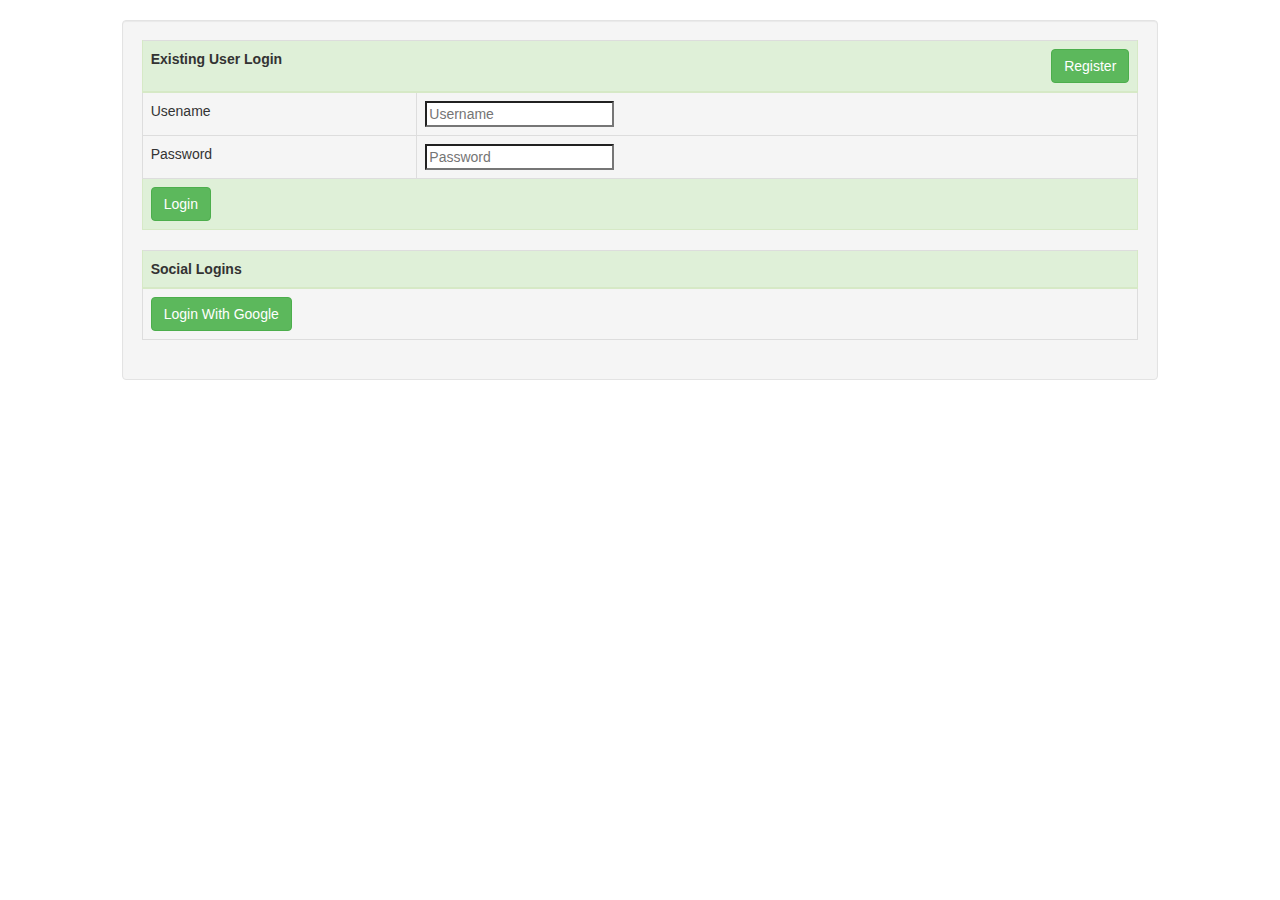
<file: app/login.html>
<!DOCTYPE html>
<html>
<head>
    <title></title>
    <meta charset="utf-8" />
    <link href="content/bootstrap.min.css" rel="stylesheet" />
</head>
<body style="padding-top:20px">
    <div class="col-md-10 col-md-offset-1">
        <div class="well">
            <!--Table to capture username and password-->
            <table class="table table-bordered">
                <thead>
                    <tr class="success">
                        <th colspan="2">
                            Existing User Login
                            <a href="Register.html" class="btn btn-success pull-right">
                                Register
                            </a>
                        </th>
                    </tr>
                </thead>
                <tbody>
                    <tr>
                        <td>Usename</td>
                        <td>
                            <input type="text" id="txtUsername" placeholder="Username" />
                        </td>
                    </tr>
                    <tr>
                        <td>Password</td>
                        <td>
                            <input type="password" id="txtPassword"
                                   placeholder="Password" />
                        </td>
                    </tr>
                    <tr class="success">
                        <td colspan="2">
                            <input id="btnLogin" class="btn btn-success" type="button"
                                   value="Login" />
                        </td>
                    </tr>
                </tbody>
            </table>

            <table class="table table-bordered">
                <thead>
                    <tr class="success">
                        <th>
                            Social Logins
                        </th>
                    </tr>
                </thead>
                <tbody>
                    <tr>
                       <td>
                           <input type="button" id="btnGoogleLogin"
                                  value="Login With Google" class="btn btn-success" />
                       </td>
                    </tr>
                </tbody>
            </table>

            <!--Bootstrap alert to display error message if the login fails-->
            <div id="divError" class="alert alert-danger collapse">
                <a id="linkClose" href="#" class="close">&times;</a>
                <div id="divErrorText"></div>
            </div>
        </div>
    </div>

    <script src="Scripts/jquery-1.10.2.min.js"></script>
    <script src="Scripts/GoogleAuthentification.js"></script>
    <script type="text/javascript">
        $(document).ready(function () {

            getAccessToken();

            $('#btnGoogleLogin').click(function () {
                window.location.href = "http://localhost:57842/api/Account/ExternalLogin?provider=Google&response_type=token&client_id=self&redirect_uri=http%3A%2F%2Flocalhost%3A57842%2FLogin.html&state=vK_bmTdF-iINHYHXDS6bYDDluIFY05iVQll6dSkKWT01";
            });

            $('#linkClose').click(function () {
                $('#divError').hide('fade');
            });

            $('#btnLogin').click(function () {
                $.ajax({
                    // Post username, password & the grant type to /token
                    url: '/token',
                    method: 'POST',
                    contentType: 'application/json',
                    data: {
                        username: $('#txtUsername').val(),
                        password: $('#txtPassword').val(),
                        grant_type: 'password'
                    },
                    // When the request completes successfully, save the
                    // access token in the browser session storage and
                    // redirect the user to Data.html page. We do not have
                    // this page yet. So please add it to the
                    // EmployeeService project before running it
                    success: function (response) {
                        sessionStorage.setItem("accessToken", response.access_token);
                        window.location.href = "index.html";
                    },
                    // Display errors if any in the Bootstrap alert <div>
                    error: function (jqXHR) {
                        $('#divErrorText').text(jqXHR.responseText);
                        $('#divError').show('fade');
                    }
                });
            });
        });
    </script>
</body>
</html>
</file>
